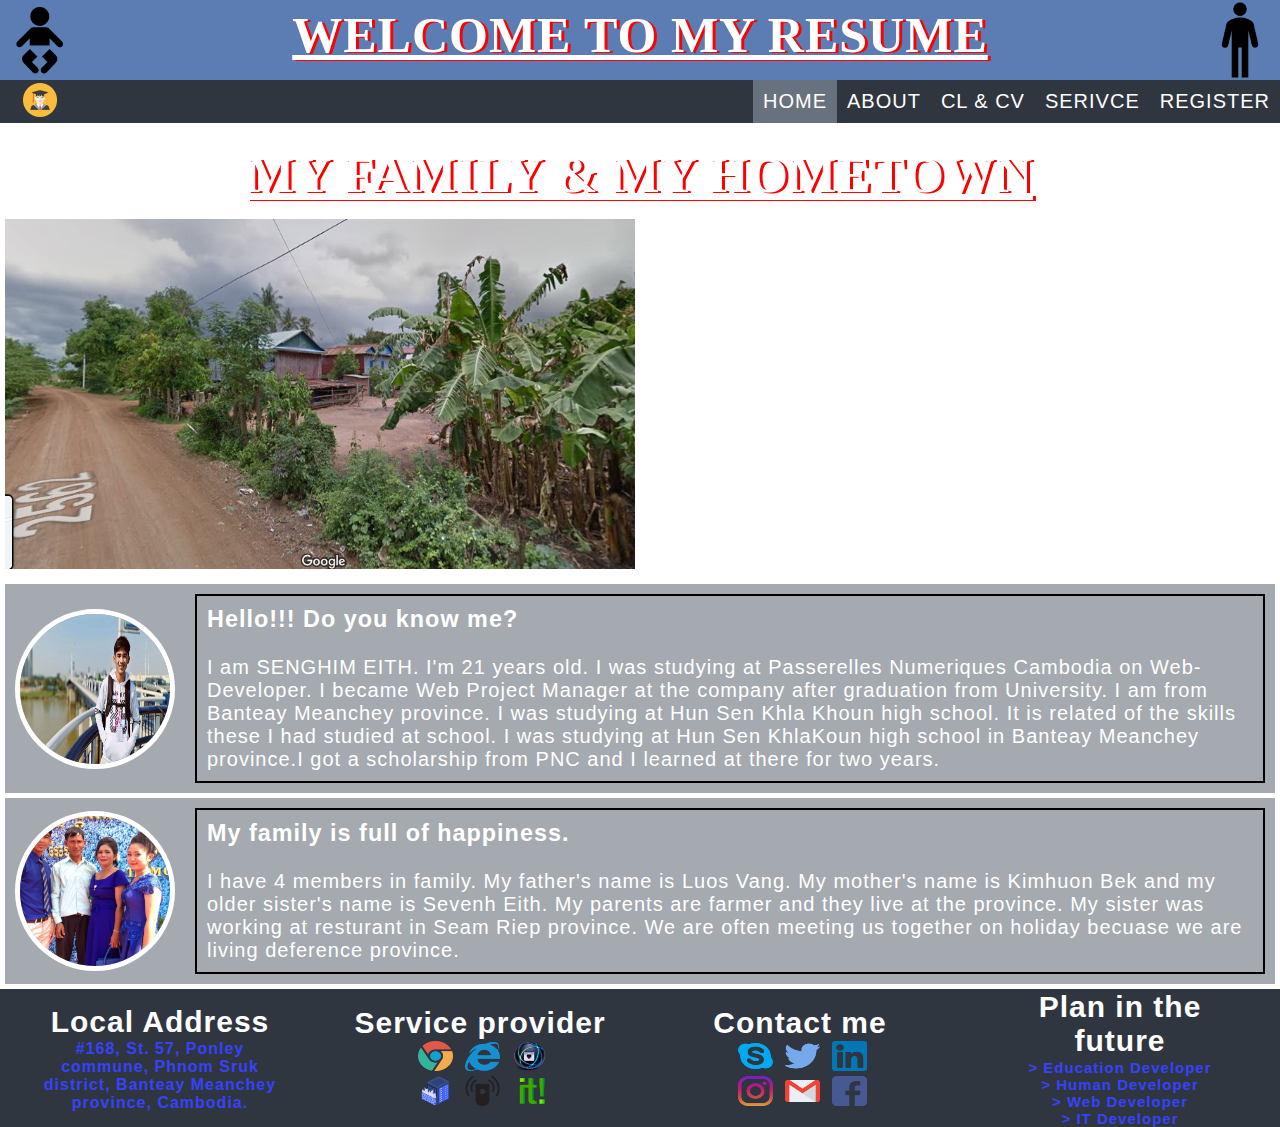
<file: index.html>
<!DOCTYPE html>
<html lang="en">
<head>
    <meta charset="UTF-8">
    <meta name="viewport" content="width=device-width, initial-scale=1.0">
    <title>SENGHIM.EITH-VC1 HTML2021</title>
    <link rel="stylesheet" href="css/home.css">
    <link rel="shortcut icon" href="img/iconfinder_Student-3_379383" type="image/x-icon">
</head>
<body>
    <div class="head1">
        <img src="images/baby_41948.png" alt="first"  class="myhome">
        <h1>welcome to my resume </h1>
        <img src="images/Picture6.png" alt="last" class="myhome">
    </div>
    <ul>
        <img src="../images/iconfinder_Student-3_379383.png" alt="#" style="padding:3px; left: 0px; position: absolute; width: 40px; margin-left: 20px;">
        <li><a href="index.html" class="tablink">home</a></li>
        <li><a href="main/about.html">about</a></li>
        <li><a href="main/cover.html">cl & cv</a></li>
        <li><a href="main/service.html">serivce</a></li>
        <li><a href="main/register.html">register</a></li>
    </ul><br>
    <!-- home -->
    <h1>My family & MY hometown</h1>
    <div class="home1">
        <div class="sub-home1">
            <img src="images/myhouset.jpg" alt="Phnom-Penh" class="maps">
        </div>
        <div class="sub-home2">
            <iframe src="https://www.google.com/maps/embed?pb=!4v1611807214633!6m8!1m7!1sJ70gYGHima-z_ojwdRQBCQ!2m2!1d13.75262895929784!2d103.1860719454105!3f143.81916163921716!4f-6.73967924414174!5f0.7820865974627469" class="maps" frameborder="0" style="border:0;" allowfullscreen="" aria-hidden="false" tabindex="0"></iframe>
        </div>
    </div>
    <div class="home2">
        <img src="../images/IMG_7898.JPG" alt="#" class="imagehome">
        <div class="imagehome2">
            <h3>Hello!!! Do you know me?</h3><br>
            <p>I am SENGHIM EITH. I'm 21 years old. I was studying at Passerelles Numeriques Cambodia on Web-Developer. I became Web Project Manager at the company after graduation from University. I am from Banteay Meanchey province. I was studying at Hun Sen Khla Khoun high school. It is related of the skills these I had
                studied at school. I was studying at Hun Sen KhlaKoun high school in Banteay Meanchey province.I got a scholarship from PNC and I learned at there for two years.</p>  
        </div>
    </div>
    <div class="home3">
        <img src="../images/family_n.jpg" alt="#" class="imagehome">
        <div class="imagehome2">
            <h3>My family is full of happiness.</h3><br>
            <p>I have 4 members in family. My father's name is Luos Vang. My mother's name is Kimhuon Bek and my older sister's name is Sevenh Eith. My parents are farmer and they live at the province. My sister was working at resturant in Seam Riep province. We are often meeting us together on holiday becuase we are living deference province. </p>

        </div>
    </div>



    <!-- end -->
    <footer>
        <div class="footer1">
            <h2>Local Address</h2>
            <p class="lastfooter">#168, St. 57, Ponley commune, Phnom Sruk district, Banteay Meanchey province, Cambodia.</p>
        </div>
        <div class="footer4">
            <h2>Service provider</h2>
            <a href="https://www.ptc-computer.com.kh/" target="blink"><img src="../images/iconfinder_google_chrome_291715.png" alt="href" style="width: 35px; height: 30px; margin-left:5px;"></a>
            <a href="https://www.ptc-computer.com.kh/" target="blink"><img src="../images/iconfinder_internet-explorer_317737.png" alt="href" style="width: 35px; height: 30px; margin-left:5px"></a>
            <a href="https://www.ptc-computer.com.kh/" target="blink"><img src="../images/iconfinder_Web_171330.png" alt="href" style="width: 35px; height: 30px; margin-left:5px;"></a><br>
            <a href="https://www.ptc-computer.com.kh/" target="blink"><img src="../images/iconfinder_firewall-server_4417121.png" alt="href" style="width: 35px; height: 30px; margin-left:5px;"></a>
            <a href="https://www.ptc-computer.com.kh/" target="blink"><img src="../images/iconfinder_Wireless_2_753103.png" alt="href" style="width: 35px; height: 30px; margin-left:5px;"></a>
            <a href="https://www.ptc-computer.com.kh/" target="blink"><img src="../images/iconfinder__it_1249978.png" alt="href" style="width: 35px; height: 30px; margin-left:5px;"></a>
        </div>
        <div class="footer3">
            <h2>Contact me</h2>
            <a href="https://web.skype.com/" target="blink"><img src="../images/skype.png" alt="href" style="width: 35px; height: 30px; margin-left:5px;"></a>
            <a href="https://www.linkedin.com/feed/" target="blink"><img src="../images/twitter.png" alt="href" style="width: 35px; height: 30px; margin-left:5px"></a>
            <a href="https://www.linkedin.com/feed/" target="blink"><img src="../images/linkedin.png" alt="href" style="width: 35px; height: 30px; margin-left:5px;"></a><br>
            <a href="https://www.instagram.com/?hl=en" target="blink"><img src="../images/instagram.png" alt="href" style="width: 35px; height: 30px; margin-left:5px;"></a>
            <a href="https://mail.google.com/mail/u/0/#inbox" target="blink"><img src="../images/gmail.png" alt="href" style="width: 35px; height: 30px; margin-left:5px;"></a>
            <a href="https://www.facebook.com/" target="blink"><img src="../images/facebook.png" alt="href" style="width: 35px; height: 30px; margin-left:5px;"></a>
        </div>
        <div class="footer2">
            <h2>Plan in the future</h2>
            <p class="last1footer"> > Education Developer</p>
            <p class="last1footer">> Human Developer</p>
            <p class="last1footer">> Web Developer</p>
            <p class="last1footer">> IT Developer</p>
        </div>
    </footer>

</body>
</html>
</file>
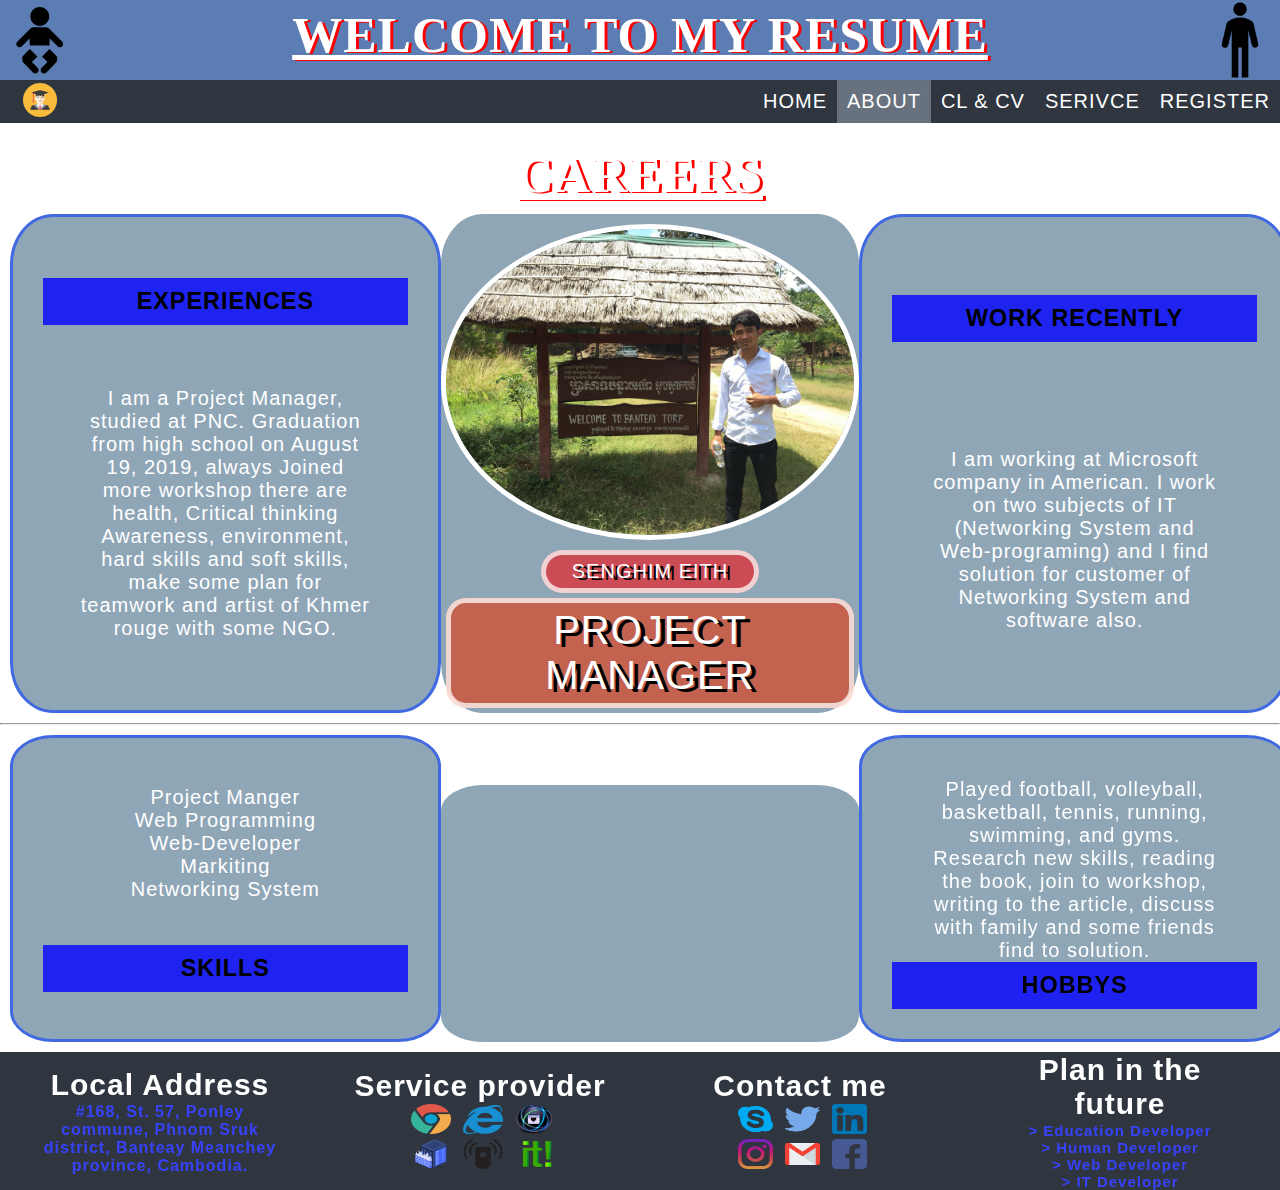
<file: main/about.html>
<!DOCTYPE html>
<html lang="en">
<head>
    <meta charset="UTF-8">
    <meta name="viewport" content="width=device-width, initial-scale=1.0">
    <title>SENGHIM.EITH-VC1 HTML2021</title>
    <link rel="stylesheet" href="../css/home.css">
    <link rel="shortcut icon" href="img/iconfinder_Student-3_379383" type="image/x-icon">
</head>
<body>
    <div class="head1">
        <img src="../images/baby_41948.png" alt="first" style="height: 80px; width: 80px;">
        <h1>welcome to my resume </h1>
        <img src="../images/Picture6.png" alt="last" style="height: 80px; width: 80px;">
    </div>
    <ul>
        <img src="../images/iconfinder_Student-3_379383.png" alt="#" style="padding:3px; left: 0px; position: absolute; width: 40px; margin-left: 20px;">
        <li><a href="../index.html">home</a></li>
        <li><a href="about.html" class="tablink">about</a></li>
        <li><a href="cover.html">cl & cv</a></li>
        <li><a href="service.html">serivce</a></li>
        <li><a href="register.html">register</a></li>
    </ul><br>
    <!-- about -->
    <h1>careers</h1>
    <div class="about">
        <div class="about1">
            <h3 class="box1">EXPERIENCES</h3>
            <p class="box2">I am a Project Manager, studied at PNC. Graduation from high school on August 19, 2019, always Joined more workshop there are health, Critical thinking Awareness,
                environment, hard skills and soft skills, make some plan for teamwork and artist of Khmer rouge with some NGO.</p>
        </div>
        <div class="about3">
            <img src="../images/IMG_5780.jpeg" alt="#" style="width: 100%;height: auto; margin-top: 10px; border-radius: 50%; margin-bottom: 5px; border: 5px solid white;">
            <p style="background-color: #ea2027ab; font-size: 20px; margin-right: 100px; margin-left: 100px; padding: 5px; border-radius: 50px; text-transform: uppercase; color: white; border: 5px solid #ffffffbe; text-shadow: 4px 2px black;">SENGHIM EITH</p>
            <p style="font-size: 40px; background-color: #eb300694; margin: 3px; border-radius: 20px; text-transform: uppercase; color: white; padding: 5px; margin: 5px; border: 5px solid #ffffffbc; text-shadow: 5px 3px black;">Project Manager</p>
        </div>
        <div class="about2" >
            <h3 class="box1">WORK RECENTLY</h3>
            <p class="box3">I am working at Microsoft company in American. I work on two subjects of IT (Networking System and Web-programing) and I find solution for customer of Networking System and software also.</p>
        </div>
    </div><hr>
    <div class="about">
        <div class="about4">
            <p class="box2">Project Manger <br> Web Programming <br>Web-Developer <br>Markiting <br>Networking System </p>
            <h3 class="box1">SKILLS</h3>
        </div>
        <div class="about6" style="margin-top: 50px;">
            <iframe  width="100%" height="100%" src="https://www.youtube.com/embed/-RPgy1u8pKQ" frameborder="0" allow="accelerometer; autoplay; clipboard-write; encrypted-media; gyroscope; picture-in-picture" allowfullscreen></iframe>
        </div>
        <div class="about5">
            <p class="box3"> Played football, volleyball, basketball, tennis, running, swimming, and gyms. Research new skills, reading the book, join to workshop, writing to the article,
                discuss with family and some friends find to solution.</p>
            <h3 class="box1">HOBBYS</h3>
        </div>
    </div>


    <!-- end -->
    <footer>
        <div class="footer1">
            <h2>Local Address</h2>
            <p class="lastfooter">#168, St. 57, Ponley commune, Phnom Sruk district, Banteay Meanchey province, Cambodia.</p>
        </div>
        <div class="footer4">
            <h2>Service provider</h2>
            <a href="https://www.ptc-computer.com.kh/" target="blink"><img src="../images/iconfinder_google_chrome_291715.png" alt="href" style="width: 40px; height: 30px; margin-left:5px;"></a>
            <a href="https://www.ptc-computer.com.kh/" target="blink"><img src="../images/iconfinder_internet-explorer_317737.png" alt="href" style="width: 40px; height: 30px; margin-left:5px"></a>
            <a href="https://www.ptc-computer.com.kh/" target="blink"><img src="../images/iconfinder_Web_171330.png" alt="href" style="width: 40px; height: 30px; margin-left:5px;"></a><br>
            <a href="https://www.ptc-computer.com.kh/" target="blink"><img src="../images/iconfinder_firewall-server_4417121.png" alt="href" style="width: 40px; height: 30px; margin-left:5px;"></a>
            <a href="https://www.ptc-computer.com.kh/" target="blink"><img src="../images/iconfinder_Wireless_2_753103.png" alt="href" style="width: 40px; height: 30px; margin-left:5px;"></a>
            <a href="https://www.ptc-computer.com.kh/" target="blink"><img src="../images/iconfinder__it_1249978.png" alt="href" style="width: 40px; height: 30px; margin-left:5px;"></a>
        </div>
        <div class="footer3">
            <h2>Contact me</h2>
            <a href="https://web.skype.com/" target="blink"><img src="../images/skype.png" alt="href" style="width: 35px; height: 30px; margin-left:5px;"></a>
            <a href="https://www.linkedin.com/feed/" target="blink"><img src="../images/twitter.png" alt="href" style="width: 35px; height: 30px; margin-left:5px"></a>
            <a href="https://www.linkedin.com/feed/" target="blink"><img src="../images/linkedin.png" alt="href" style="width: 35px; height: 30px; margin-left:5px;"></a><br>
            <a href="https://www.instagram.com/?hl=en" target="blink"><img src="../images/instagram.png" alt="href" style="width: 35px; height: 30px; margin-left:5px;"></a>
            <a href="https://mail.google.com/mail/u/0/#inbox" target="blink"><img src="../images/gmail.png" alt="href" style="width: 35px; height: 30px; margin-left:5px;"></a>
            <a href="https://www.facebook.com/" target="blink"><img src="../images/facebook.png" alt="href" style="width: 35px; height: 30px; margin-left:5px;"></a>
        </div>
        <div class="footer2">
            <h2>Plan in the future</h2>
            <p class="last1footer">> Education Developer</p>
            <p class="last1footer">> Human Developer</p>
            <p class="last1footer">> Web Developer</p>
            <p class="last1footer">> IT Developer</p>
        </div>
    </footer>

</body>
</html>
</file>
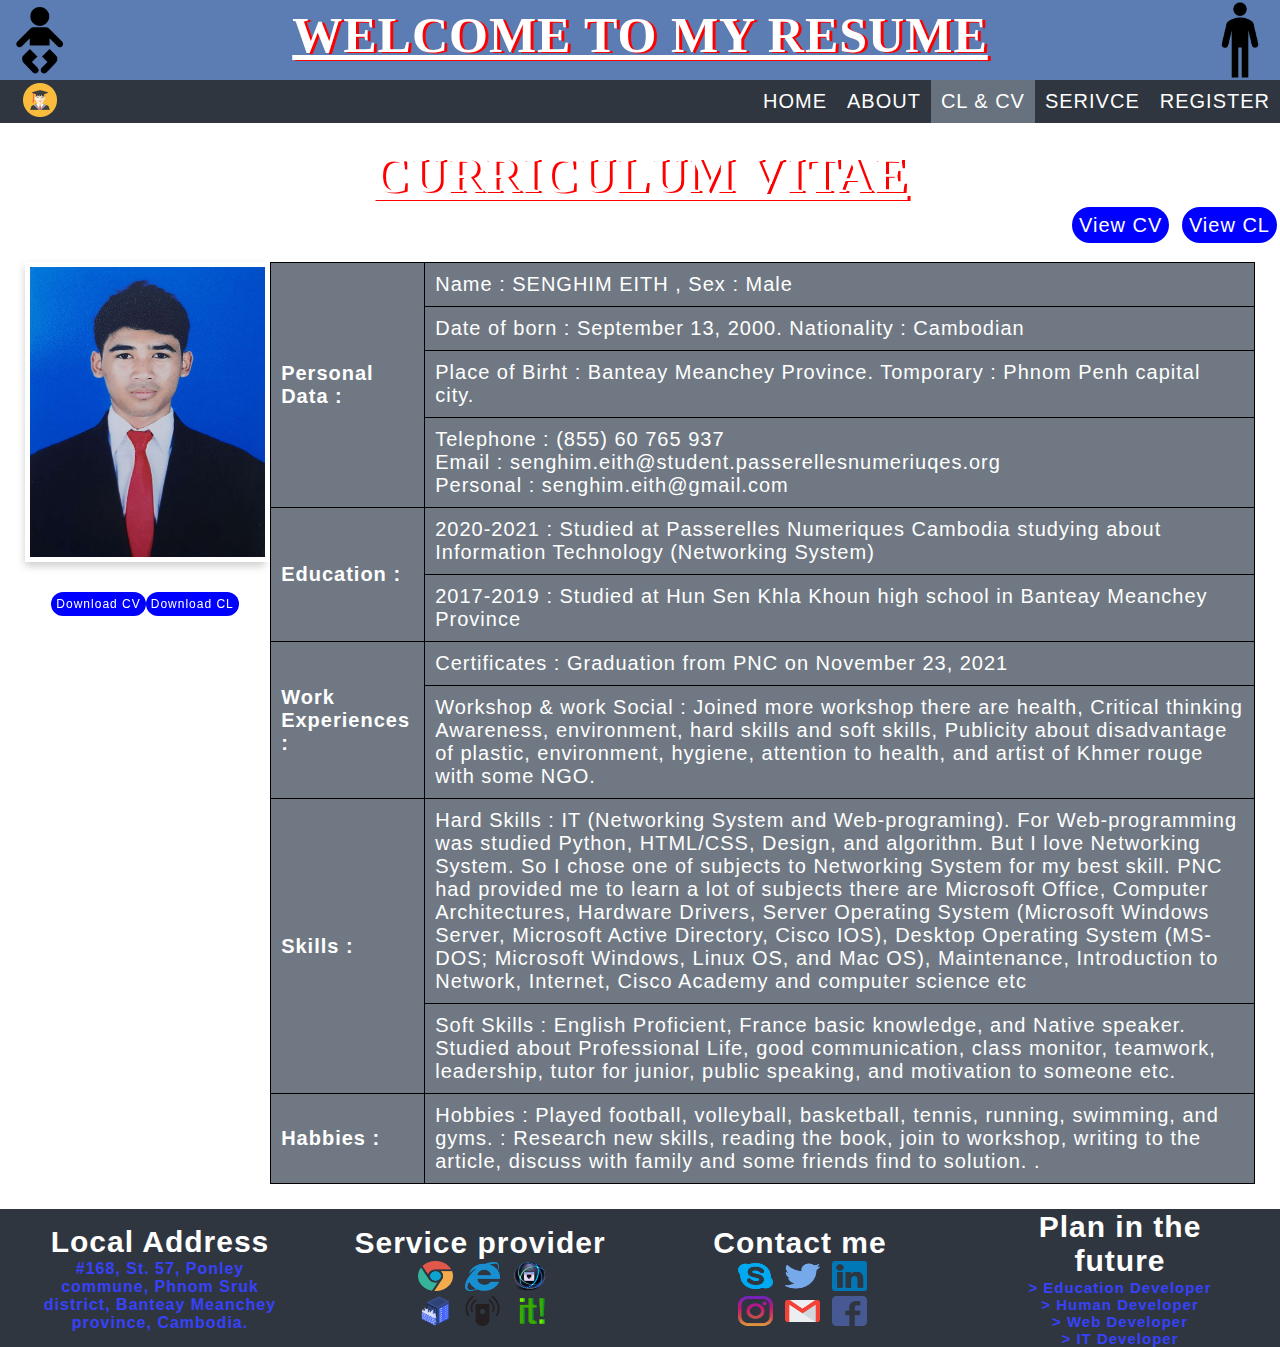
<file: main/cover.html>
<!DOCTYPE html>
<html lang="en">
<head>
    <meta charset="UTF-8">
    <meta name="viewport" content="width=device-width, initial-scale=1.0">
    <title>SENGHIM.EITH-VC1 HTML2021</title>
    <link rel="stylesheet" href="../css/home.css">
    <link rel="shortcut icon" href="img/iconfinder_Student-3_379383" type="image/x-icon">
</head>
<body>
    <div class="head1">
        <img src="../images/baby_41948.png" alt="first" style="height: 80px; width: 80px;">
        <h1>welcome to my resume </h1>
        <img src="../images/Picture6.png" alt="last" style="height: 80px; width: 80px;">
    </div>
    <div>
        
    </div>
    <ul>
        <img src="../images/iconfinder_Student-3_379383.png" alt="#" style="padding:3px; left: 0px; position: absolute; width: 40px; margin-left: 20px;">
        <li><a href="../index.html">home</a></li>
        <li><a href="about.html">about</a></li>
        <li><a href="cover.html" class="tablink">cl & cv</a></li>
        <li><a href="service.html">serivce</a></li>
        <li><a href="register.html">register</a></li>
    </ul><br>
    <!-- cl and cv -->
    <h1>CURRICULUM VITAe</h1>
    <div class="mainview">
        <a href="../cvcl/senghim.eith-cv.pdf" class="view" target="blank" >View CV</a>
        <a href="../cvcl/senghim.eith-CoverLetter.pdf" class="view" target="blank">View CL</a>
    </div>
   <div class="tablecl">
        <div class="flip-card">
        <div class="flip-card-inner">
            <div class="flip-card-front9" >
            <img src="../images/cl.JPEG" alt="Avatar" class="clcv">
            </div>
            <div class="flip-card-back9">
            <img src="../images/IMG_7191.JPG" alt="Avatar" class="clcv">
            <div class="back">
            <h1 style="margin-top: 100px; font-size: 30px;">SENGHIM EITH</h1> 
            <p style="margin-top: 10px;">Soft skill & Hard skill</p> 
            <p style="margin-top: 10px;">Project Manager</p>
            </div>
            </div>
        </div>
        <div class="mainpdf">
            <a href="../cvcl/senghim.eith-cv.pdf" download="" class="pdf">Download CV</a>
            <a href="../cvcl/senghim.eith-CoverLetter.pdf" download=""class="pdf">Download CL</a>
        </div>
        </div>
        
        <table class="table33">
            <tr>
            <th rowspan="4">Personal Data :</th>
            <td>Name : SENGHIM EITH , Sex : Male</td>
            </tr>
            <tr>
            <td>Date of born : September 13, 2000. Nationality : Cambodian</td>
            </tr>
            <tr>
            <td>Place of Birht : Banteay Meanchey Province. Tomporary : Phnom Penh capital city.</td>
            </tr>
            <tr>
                <td>Telephone : (855) 60 765 937 <br>Email : senghim.eith@student.passerellesnumeriuqes.org <br>Personal : senghim.eith@gmail.com</td>
                </tr>
            <tr>
                <tr>
                <th rowspan="2">Education :</th>
                <td>2020-2021 : Studied at Passerelles Numeriques Cambodia studying about Information
                    Technology (Networking System)
                    </td>
                </tr>
                <tr>
                <td>2017-2019 : Studied at Hun Sen Khla Khoun high school in Banteay Meanchey Province</td>
                </tr>
                <tr>
                    <tr>
                    <th rowspan="2">Work Experiences :</th>
                    <td>Certificates : Graduation from PNC on November 23, 2021</td>
                    </tr>
                    <tr>
                    <td>Workshop & work Social : Joined more workshop there are health, Critical thinking Awareness,
                        environment, hard skills and soft skills,  Publicity about disadvantage of plastic, environment, hygiene, attention to health,
                        and artist of Khmer rouge with some NGO.
                        </td>
                    </tr>
                    <tr>
                        <tr>
                        <th rowspan="2">Skills :</th>
                        <td>Hard Skills :  IT (Networking System and Web-programing). For
                            Web-programming was studied Python, HTML/CSS, Design, and
                            algorithm. But I love Networking System. So I chose one of subjects to
                            Networking System for my best skill. PNC had provided me to learn a lot of
                            subjects there are Microsoft Office, Computer Architectures, Hardware
                            Drivers, Server Operating System (Microsoft Windows Server, Microsoft
                            Active Directory, Cisco IOS), Desktop Operating System (MS-DOS;
                            Microsoft Windows, Linux OS, and Mac OS), Maintenance, Introduction to
                            Network, Internet, Cisco Academy and computer science etc</td>
                        </tr>
                        <tr>
                        <td>Soft Skills :  English Proficient, France basic knowledge, and Native speaker. Studied about Professional Life, good communication, class monitor, teamwork,
                            leadership, tutor for junior, public speaking, and motivation to someone
                            etc.
                            </td>
                        </tr>
                        <tr>
                            <tr>
                            <th rowspan="2">Habbies :</th>
                            <td>Hobbies : Played football, volleyball, basketball, tennis, running, swimming, and gyms. : Research new skills, reading the book, join to workshop, writing to the article,
                                discuss with family and some friends find to solution.
                                .</td>
                            </tr>
        </table>
        
    </div> 
    


    <!-- end cl -->
    <footer>
        <div class="footer1">
            <h2>Local Address</h2>
            <p class="lastfooter">#168, St. 57, Ponley commune, Phnom Sruk district, Banteay Meanchey province, Cambodia.</p>
        </div>
        <div class="footer4">
            <h2>Service provider</h2>
            <a href="https://www.ptc-computer.com.kh/" target="blink"><img src="../images/iconfinder_google_chrome_291715.png" alt="href" style="width: 35px; height: 30px; margin-left:5px;"></a>
            <a href="https://www.ptc-computer.com.kh/" target="blink"><img src="../images/iconfinder_internet-explorer_317737.png" alt="href" style="width: 35px; height: 30px; margin-left:5px"></a>
            <a href="https://www.ptc-computer.com.kh/" target="blink"><img src="../images/iconfinder_Web_171330.png" alt="href" style="width: 35px; height: 30px; margin-left:5px;"></a><br>
            <a href="https://www.ptc-computer.com.kh/" target="blink"><img src="../images/iconfinder_firewall-server_4417121.png" alt="href" style="width: 35px; height: 30px; margin-left:5px;"></a>
            <a href="https://www.ptc-computer.com.kh/" target="blink"><img src="../images/iconfinder_Wireless_2_753103.png" alt="href" style="width: 35px; height: 30px; margin-left:5px;"></a>
            <a href="https://www.ptc-computer.com.kh/" target="blink"><img src="../images/iconfinder__it_1249978.png" alt="href" style="width: 35px; height: 30px; margin-left:5px;"></a>
        </div>
        <div class="footer3">
            <h2>Contact me</h2>
            <a href="https://web.skype.com/" target="blink"><img src="../images/skype.png" alt="href" style="width: 35px; height: 30px; margin-left:5px;"></a>
            <a href="https://www.linkedin.com/feed/" target="blink"><img src="../images/twitter.png" alt="href" style="width: 35px; height: 30px; margin-left:5px"></a>
            <a href="https://www.linkedin.com/feed/" target="blink"><img src="../images/linkedin.png" alt="href" style="width: 35px; height: 30px; margin-left:5px;"></a><br>
            <a href="https://www.instagram.com/?hl=en" target="blink"><img src="../images/instagram.png" alt="href" style="width: 35px; height: 30px; margin-left:5px;"></a>
            <a href="https://mail.google.com/mail/u/0/#inbox" target="blink"><img src="../images/gmail.png" alt="href" style="width: 35px; height: 30px; margin-left:5px;"></a>
            <a href="https://www.facebook.com/" target="blink"><img src="../images/facebook.png" alt="href" style="width: 35px; height: 30px; margin-left:5px;"></a>
        </div>
        <div class="footer2">
            <h2>Plan in the future</h2>
            <p class="last1footer">> Education Developer</p>
            <p class="last1footer">> Human Developer</p>
            <p class="last1footer">> Web Developer</p>
            <p class="last1footer">> IT Developer</p>
        </div>
    </footer>

</body>
</html>
</file>
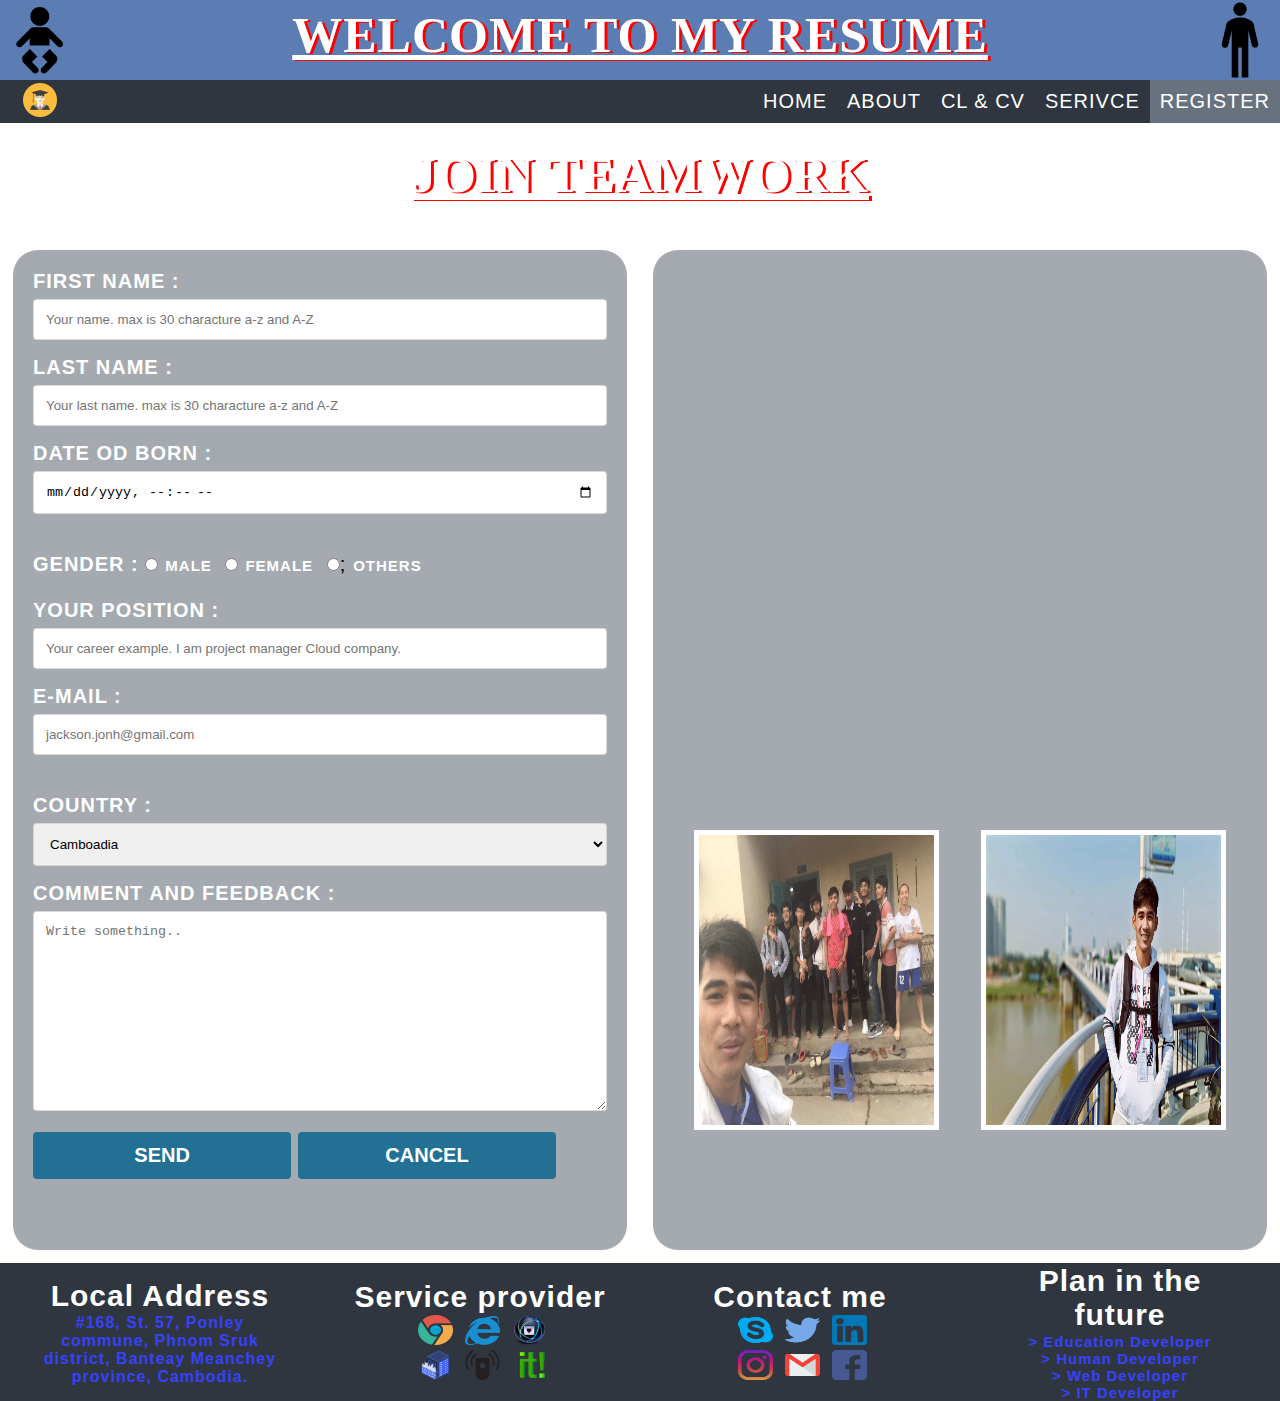
<file: main/register.html>
<!DOCTYPE html>
<html lang="en">
<head>
    <meta charset="UTF-8">
    <meta name="viewport" content="width=device-width, initial-scale=1.0">
    <title>SENGHIM.EITH-VC1 HTML2021</title>
    <link rel="stylesheet" href="../css/home.css">
    <link rel="shortcut icon" href="img/iconfinder_Student-3_379383" type="image/x-icon">
</head>
<body>
    <div class="head1">
        <img src="../images/baby_41948.png" alt="first" style="height: 80px; width: 80px;">
        <h1>welcome to my resume </h1>
        <img src="../images/Picture6.png" alt="last" style="height: 80px; width: 80px;">
    </div>
    <div>
        
    </div>
    <ul>
        <img src="../images/iconfinder_Student-3_379383.png" alt="#" style="padding:3px; left: 0px; position: absolute; width: 40px; margin-left: 20px;">
        <li><a href="../index.html">home</a></li>
        <li><a href="about.html">about</a></li>
        <li><a href="cover.html">cl & cv</a></li>
        <li><a href="service.html">serivce</a></li>
        <li><a href="register.html" class="tablink">register</a></li>
    </ul><br>
<!-- register -->
<h1 style="text-align: center; ">Join Teamwork</h1>
<p class="re-sub">If you want to learn to learn somethings new from Technology recently in the world. Welcome </p>
<div class="main-container">  
    <div class="container">
        <form action="/action_page.php">
        <label for="fname">First Name : </label>
        <input type="text" id="fname" name="firstname" placeholder="Your name. max is 30 characture a-z and A-Z"><br>
        <label for="lname">Last Name : </label>
        <input type="text" id="lname" name="lastname" placeholder="Your last name. max is 30 characture a-z and A-Z"><br>
        <label for="date"> Date od born : </label>
        <input type="datetime-local"><br><br>
        <label for="gender">Gender : </label>
        <input type="radio"><label for="m" style="font-size: 15px; margin: 7px;">Male</label>
        <input type="radio"><label for="f" style="font-size: 15px; margin: 7px;">Female</label>
        <input type="radio">;<label for="o" style="font-size: 15px; margin: 7px;">Others</label> <br><br>
        <label for="position">Your position : </label>
        <input type="text" placeholder="Your career example. I am project manager Cloud company.">
        <label for="mail">E-mail : </label>
        <input type="email" placeholder="jackson.jonh@gmail.com"><br><br>
        <label for="country">Country : </label>
        <select id="country" name="country">
            <option value="usa">Camboadia</option>
            <option value="australia">Australia</option>
            <option value="canada">Canada</option>
            <option value="usa">USA</option>
            <option value="usa">Thailand</option>
            <option value="australia">Singapore</option>
            <option value="canada">Lao</option>
            <option value="usa">Vietnam</option>
            <option value="usa">China</option>
            <option value="australia">Myanmar</option>
            <option value="canada">Tai Wan</option>
            <option value="usa">Korea</option>
            <option value="usa">Janpan</option>
            <option value="australia">France</option>
            <option value="canada">India</option>
            <option value="usa">Philipine</option>
            <option value="usa">brune</option>
            <option value="australia">Italy</option>
            <option value="canada">Russia</option>
            <option value="usa">Germany</option>
        </select>
    
        <label for="subject">Comment and Feedback :</label>
        <textarea id="subject" name="subject" placeholder="Write something.." style="height:200px"></textarea>
    
        <input type="submit" value="Send">
        <input type="reset" value="Cancel">
        </form>
    </div>
    <div class="container2">
        <div class="sub-re1">
            <iframe width="100%" height="100%" src="https://www.youtube.com/embed/73_tl5F7YLQ" frameborder="0" allow="accelerometer; autoplay; clipboard-write; encrypted-media; gyroscope; picture-in-picture" allowfullscreen></iframe>
        </div>
        <div class="container3" style="display: flex; padding-top: 80px;">
            <div class="flip-card1">
                <div class="flip-card-inner1">
                    <div class="flip-card-front1">
                    <img src="../images/teamwort.JPG" alt="Avatar" style="width:245px;height:300px;border: 5px solid white;">
                    </div>
                    <div class="flip-card-back1">
                    <img src="../images/teamsport.jpg" alt="Avatar" style="width:245px;height:300px;border: 5px solid white;">                    
                    </div>
                </div>
            </div>
            <div class="flip-card1">
                <div class="flip-card-inner1">
                    <div class="flip-card-front1">
                    <img src="../images/IMG_7898.JPG" alt="Avatar" style="width:245px;height:300px;border: 5px solid white;">
                    </div>
                    <div class="flip-card-back1">
                    <img src="../images/IMG_7816.JPG" alt="Avatar" style="width:245px;height:300px;border: 5px solid white;">                    
                    </div>
                </div>
            </div>
        </div>
    </div>
</div> 
<!-- end register -->
    <footer>
        <div class="footer1">
            <h2>Local Address</h2>
            <p class="lastfooter">#168, St. 57, Ponley commune, Phnom Sruk district, Banteay Meanchey province, Cambodia.</p>
        </div>
        <div class="footer4">
            <h2>Service provider</h2>
            <a href="https://www.ptc-computer.com.kh/" target="blink"><img src="../images/iconfinder_google_chrome_291715.png" alt="href" style="width: 35px; height: 30px; margin-left:5px;"></a>
            <a href="https://www.ptc-computer.com.kh/" target="blink"><img src="../images/iconfinder_internet-explorer_317737.png" alt="href" style="width: 35px; height: 30px; margin-left:5px"></a>
            <a href="https://www.ptc-computer.com.kh/" target="blink"><img src="../images/iconfinder_Web_171330.png" alt="href" style="width: 35px; height: 30px; margin-left:5px;"></a><br>
            <a href="https://www.ptc-computer.com.kh/" target="blink"><img src="../images/iconfinder_firewall-server_4417121.png" alt="href" style="width: 35px; height: 30px; margin-left:5px;"></a>
            <a href="https://www.ptc-computer.com.kh/" target="blink"><img src="../images/iconfinder_Wireless_2_753103.png" alt="href" style="width: 35px; height: 30px; margin-left:5px;"></a>
            <a href="https://www.ptc-computer.com.kh/" target="blink"><img src="../images/iconfinder__it_1249978.png" alt="href" style="width: 35px; height: 30px; margin-left:5px;"></a>
        </div>
        <div class="footer3">
            <h2>Contact me</h2>
            <a href="https://web.skype.com/" target="blink"><img src="../images/skype.png" alt="href" style="width: 35px; height: 30px; margin-left:5px;"></a>
            <a href="https://www.linkedin.com/feed/" target="blink"><img src="../images/twitter.png" alt="href" style="width: 35px; height: 30px; margin-left:5px"></a>
            <a href="https://www.linkedin.com/feed/" target="blink"><img src="../images/linkedin.png" alt="href" style="width: 35px; height: 30px; margin-left:5px;"></a><br>
            <a href="https://www.instagram.com/?hl=en" target="blink"><img src="../images/instagram.png" alt="href" style="width: 35px; height: 30px; margin-left:5px;"></a>
            <a href="https://mail.google.com/mail/u/0/#inbox" target="blink"><img src="../images/gmail.png" alt="href" style="width: 35px; height: 30px; margin-left:5px;"></a>
            <a href="https://www.facebook.com/" target="blink"><img src="../images/facebook.png" alt="href" style="width: 35px; height: 30px; margin-left:5px;"></a>
        </div>
        <div class="footer2">
            <h2>Plan in the future</h2>
            <p class="last1footer">> Education Developer</p>
            <p class="last1footer">> Human Developer</p>
            <p class="last1footer">> Web Developer</p>
            <p class="last1footer">> IT Developer</p>
        </div>
    </footer>

</body>
</html>
</file>
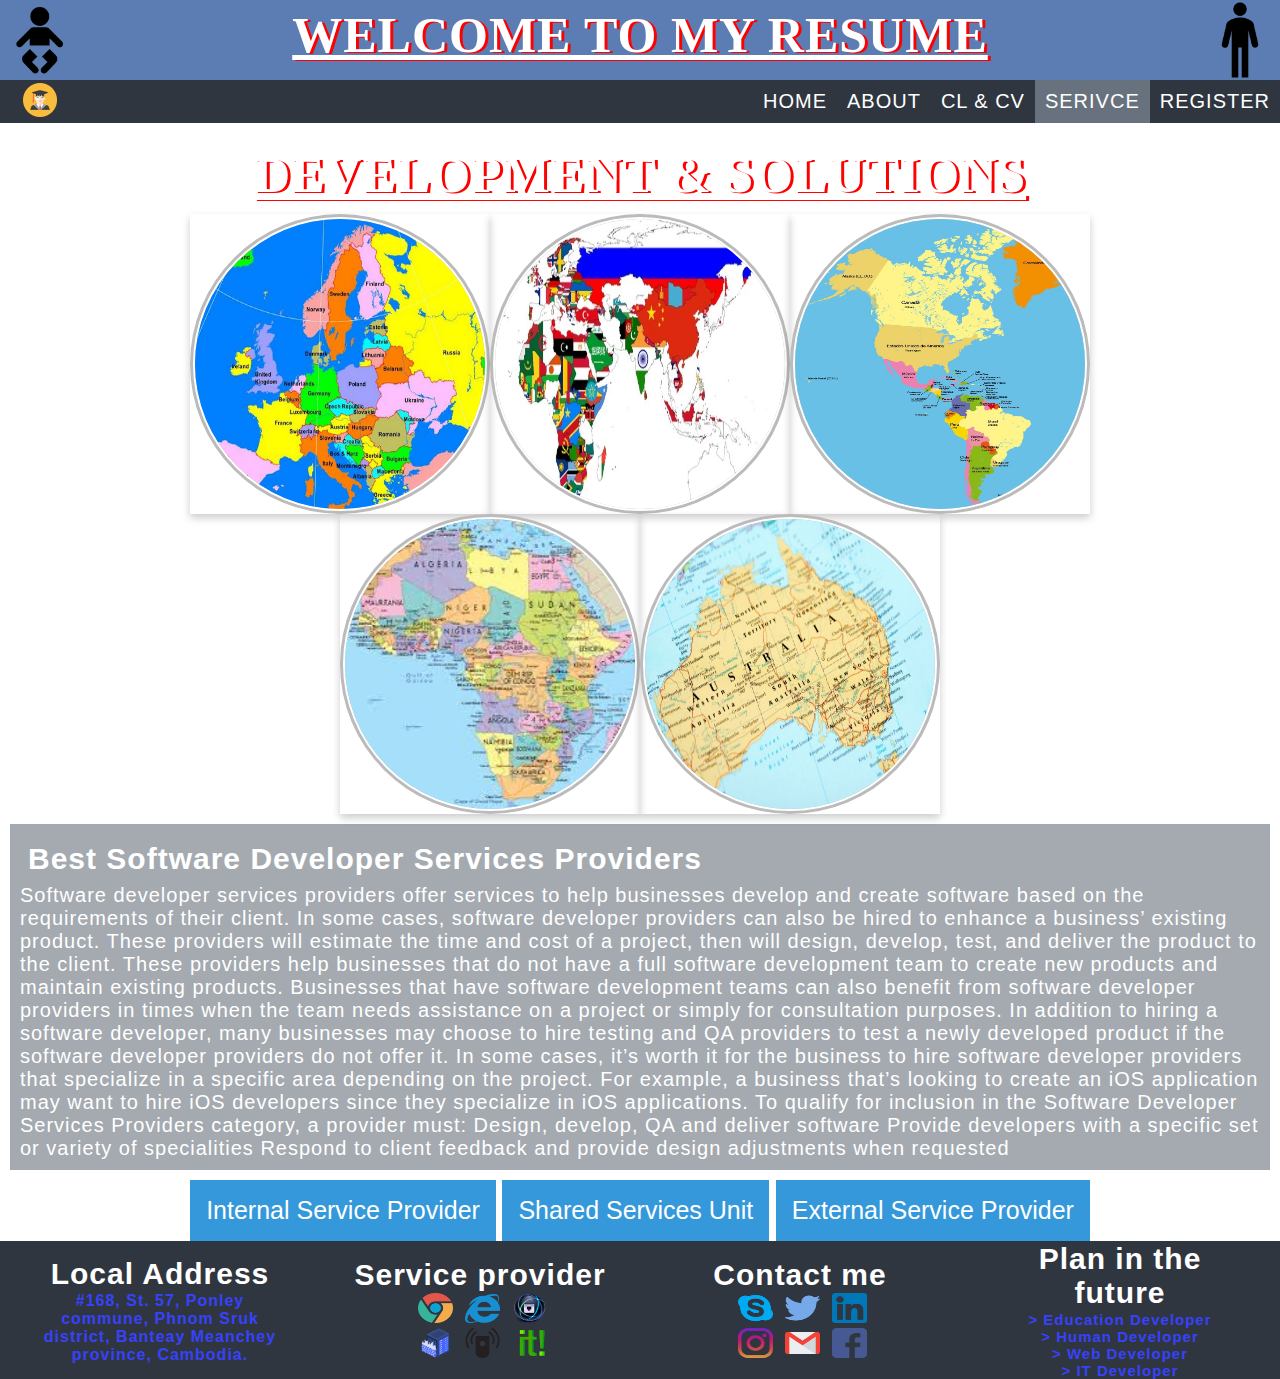
<file: main/service.html>
<!DOCTYPE html>
<html lang="en">
<head>
    <meta charset="UTF-8">
    <meta name="viewport" content="width=device-width, initial-scale=1.0">
    <title>SENGHIM.EITH-VC1 HTML2021</title>
    <link rel="stylesheet" href="../css/home.css">
    <link rel="shortcut icon" href="img/iconfinder_Student-3_379383" type="image/x-icon">
</head>
<body>
    <div class="head1">
        <img src="../images/baby_41948.png" alt="first" style="height: 80px; width: 80px;">
        <h1>welcome to my resume </h1>
        <img src="../images/Picture6.png" alt="last" style="height: 80px; width: 80px;">
    </div>
    <div>
        
    </div>
    <ul>
        <img src="../images/iconfinder_Student-3_379383.png" alt="#" style="padding:3px; left: 0px; position: absolute; width: 40px; margin-left: 20px;"">
        <li><a href="../index.html">home</a></li>
        <li><a href="about.html">about</a></li>
        <li><a href="cover.html">cl & cv</a></li>
        <li><a href="service.html" class="tablink">serivce</a></li>
        <li><a href="register.html">register</a></li>
    </ul><br>
<!-- service -->
    <h1>Development & Solutions</h1>
    <div class="main-world">
        <div class="sub-world1">
            <div class="flip-card">
                <div class="flip-card-inner">
                    <div class="flip-card-front">
                    <img src="../images/eruopean.jpg" alt="Avatar" style="width: 100%; height: 100%; border: 2px solid white; border-radius: 50%;">
                    </div>
                    <div class="flip-card-back" style="padding-top: 100px;">
                        <a href="https://www.ripe.net/" class="www">RIPE NCC</a>
                    <p class="ip">Click here to European IP provider.</p>
                    </div>
                </div>
            </div>
            <div class="flip-card">
                <div class="flip-card-inner">
                    <div class="flip-card-front">
                    <img src="../images/asia-pacific.jpg" alt="Avatar" style="width: 100%; height: 100%; border: 2px solid white; border-radius: 50%;">
                    </div>
                    <div class="flip-card-back" style="padding-top: 100px;">
                        <a href="https://www.apnic.net/" class="www">APNIC</a>                       
                    <p class="ip">Click here to Asia IP provider.</p>
                    </div>
                </div>
            </div><div class="flip-card">
                <div class="flip-card-inner">
                    <div class="flip-card-front">
                    <img src="../images/american.jpeg" alt="Avatar" style="width: 100%; height: 100%; border: 2px solid white; border-radius: 50%;">
                    </div>
                    <div class="flip-card-back" style="padding-top: 100px;">
                        <a href="https://www.arin.net/" class="www">ARIN</a>                      
                        <p class="ip">Click here to American IP provider.</p>
                    </div>
                </div>
            </div>
        </div>
        <div class="sub-world2">
            <div class="flip-card">
                <div class="flip-card-inner">
                    <div class="flip-card-front">
                    <img src="../images/africa.jpg" alt="Avatar" style="width: 100%; height: 100%; border: 2px solid white; border-radius: 50%;">
                    </div>
                    <div class="flip-card-back" style="padding-top: 100px;">
                        <a href="https://www.apnic.net/" class="www">AfriNIC</a>                        
                        <p class="ip">Click here to Africa IP provider.</p>
                    </div>
                </div>
            </div>
            <div class="flip-card">
                <div class="flip-card-inner">
                    <div class="flip-card-front">
                    <img src="../images/australia.jpg" alt="Avatar" style="width: 100%; height: 100%; border: 2px solid white; border-radius: 50%;">
                    </div>
                    <div class="flip-card-back" style="padding-top: 100px;">
                        <a href="https://www.iana.org/numbers" class="www">LAC  NIC</a>                      
                        <p class="ip">Click here to Australia IP provider.</p>
                    
                    </div>
                </div>
            </div>
        </div>
    </div>
    <div class="sub-world3">
        <h3 style="font-size: 30px; padding: 8px; ">Best Software Developer Services Providers</h3>
        <p>Software developer services providers offer services to help businesses develop and create software based on the requirements of their client. In some cases, software developer providers can also be hired to enhance a business’ existing product. These providers will estimate the time and cost of a project, then will design, develop, test, and deliver the product to the client.

            These providers help businesses that do not have a full software development team to create new products and maintain existing products. Businesses that have software development teams can also benefit from software developer providers in times when the team needs assistance on a project or simply for consultation purposes.
            
            In addition to hiring a software developer, many businesses may choose to hire testing and QA providers to test a newly developed product if the software developer providers do not offer it. In some cases, it’s worth it for the business to hire software developer providers that specialize in a specific area depending on the project. For example, a business that’s looking to create an iOS application may want to hire iOS developers since they specialize in iOS applications.
            
            To qualify for inclusion in the Software Developer Services Providers category, a provider must:
            
            Design, develop, QA and deliver software
            Provide developers with a specific set or variety of specialities
            Respond to client feedback and provide design adjustments when requested</p>
    </div>
    <div class="sub-world4">
        <div class="dropup">
            <button class="dropbtn">Internal Service Provider</button>
            <div class="dropup-content">
              <p>ISPs are service providers that are dedicated and often embedded within, an individual business unit. The business units themselves may be part of a larger enterprise or parent organization. Business functions such as finance, administration, logistics, human resources and IT provide services required by various parts of the business. They are funded by overheads and are required to operate strictly within the mandates of the business.</p>
            </div>
          </div>
          <div class="dropup">
            <button class="dropbtn">Shared Services Unit</button>
            <div class="dropup-content">
              <p>Functions such as finance, IT, human resources and logistics are not always at the core of an organization’s competitive advantage. Hence, they need not be maintained at the corporate level where they demand the attention of the chief executive’s team.</p>
            </div>
          </div>
          <div class="dropup">
            <button class="dropbtn">External Service Provider</button>
            <div class="dropup-content">
              <p>ESP is a service provider that provides IT services to external customers. The business strategies of customers sometimes require capabilities readily available from a Type lll provider. The additional risks that Type lll providers assume over Type I and Type II are justified by increased flexibility and freedom to pursue opportunities.</p>

           </div>
          </div>
    </div>
<!-- end service -->
    <footer>
        <div class="footer1">
            <h2>Local Address</h2>
            <p class="lastfooter">#168, St. 57, Ponley commune, Phnom Sruk district, Banteay Meanchey province, Cambodia.</p>
        </div>
        <div class="footer4">
            <h2>Service provider</h2>
            <a href="https://www.ptc-computer.com.kh/" target="blink"><img src="../images/iconfinder_google_chrome_291715.png" alt="href" style="width: 35px; height: 30px; margin-left:5px;"></a>
            <a href="https://www.ptc-computer.com.kh/" target="blink"><img src="../images/iconfinder_internet-explorer_317737.png" alt="href" style="width: 35px; height: 30px; margin-left:5px"></a>
            <a href="https://www.ptc-computer.com.kh/" target="blink"><img src="../images/iconfinder_Web_171330.png" alt="href" style="width: 35px; height: 30px; margin-left:5px;"></a><br>
            <a href="https://www.ptc-computer.com.kh/" target="blink"><img src="../images/iconfinder_firewall-server_4417121.png" alt="href" style="width: 35px; height: 30px; margin-left:5px;"></a>
            <a href="https://www.ptc-computer.com.kh/" target="blink"><img src="../images/iconfinder_Wireless_2_753103.png" alt="href" style="width: 35px; height: 30px; margin-left:5px;"></a>
            <a href="https://www.ptc-computer.com.kh/" target="blink"><img src="../images/iconfinder__it_1249978.png" alt="href" style="width: 35px; height: 30px; margin-left:5px;"></a>
        </div>
        <div class="footer3">
            <h2>Contact me</h2>
            <a href="https://web.skype.com/" target="blink"><img src="../images/skype.png" alt="href" style="width: 35px; height: 30px; margin-left:5px;"></a>
            <a href="https://www.linkedin.com/feed/" target="blink"><img src="../images/twitter.png" alt="href" style="width: 35px; height: 30px; margin-left:5px"></a>
            <a href="https://www.linkedin.com/feed/" target="blink"><img src="../images/linkedin.png" alt="href" style="width: 35px; height: 30px; margin-left:5px;"></a><br>
            <a href="https://www.instagram.com/?hl=en" target="blink"><img src="../images/instagram.png" alt="href" style="width: 35px; height: 30px; margin-left:5px;"></a>
            <a href="https://mail.google.com/mail/u/0/#inbox" target="blink"><img src="../images/gmail.png" alt="href" style="width: 35px; height: 30px; margin-left:5px;"></a>
            <a href="https://www.facebook.com/" target="blink"><img src="../images/facebook.png" alt="href" style="width: 35px; height: 30px; margin-left:5px;"></a>
        </div>
        <div class="footer2">
            <h2>Plan in the future</h2>
            <p class="last1footer">> Education Developer</p>
            <p class="last1footer">> Human Developer</p>
            <p class="last1footer">> Web Developer</p>
            <p class="last1footer">> IT Developer</p>
        </div>
    </footer>

</body>
</html>
</file>
<file: css/home.css>
body{
    font-family: sans-serif;
    background-image: url("https://store-images.s-microsoft.com/image/apps.58868.14403833510503142.72a67ef8-3805-4e1b-9ff0-41a3646fd28a.72151330-72d0-4d1f-91c0-02cafe1e9f4b?mode=scale&q=90&h=1080&w=1920");
    letter-spacing: 1px;
    font-size: 20px;
}
*{
    margin: 0%;
}
.head1{
    display: flex;
    justify-content: space-between;
    align-items: center;
    background-color: #0d3f8fad;
    height: auto;
}
ul {
    list-style-type: none;
    overflow: hidden;
    background-color: #2f3640;
    width: auto;
    display: flex;
    justify-content: flex-end;
  }
  li a {
    display: block;
    color: white;
    padding: 10px 10px;
    text-decoration: none;
    font-size: 20px;
    text-transform: uppercase;
    cursor: pointer;
  }
  
  .tablink{
    background-color: #c8d6e560;
}
li a:hover, a:active {
      background-color: #c8d6e560;
      text-decoration: underline;
  }
  h1{
    text-transform: uppercase;
    text-align: center;
    font-weight: bold;
    color: white;
    text-shadow: 3px 1px rgb(255, 0, 0);
    margin-bottom: 10px;
    font-family: myFirstFont;
    text-decoration: underline;
    font-size: 50px;
}
h1:hover {
    font-size: 30px;
}
/* home */
.home1 {
    width: 100%;
    display: flex;
    justify-content: space-around;
}
.sub-home1,
.sub-home2{
    width: 50%;
    height: auto;
    margin: 5px;
}
.home2, 
.home3{
    background-color:#2c3a476e;
    margin: 5px;
    display: flex;
    justify-content: center;
    align-items: center;
    color: white;
}
.myhome {
  height: 80px; 
  width: 80px;
}
.imagehome {
  height: 160px; width: 160px; border-radius: 50%; margin: 10px;border: 5px solid white;
}
.imagehome2 {
  margin: 10px; border: 2px solid black; padding: 10px;
}
.maps {
  width: 100%;
  height: 350px;
}
/* end home */
/* about */
.about{
    width: 100%;
    height: auto;
    display: flex;
    justify-content: space-around;
    margin: 10px;
}
.about1, 
.about2,
.about5,
.about4{
    width: 28%;
    height: auto;
    background-color: #2c3a476e;
    padding: 30px;
    display: flex; justify-content: center; align-items: center;flex-wrap: wrap;
    border: 3px solid royalblue;
}

.about3,
.about1,
.about2,
.about4,
.about5,
.about6{
    width: 40%;
    background-color: #0a3d6275;
    text-align: center;
    border-radius: 10%;
}


.box1 {
  text-align: center; padding: 10px;color: black; background-color: rgba(0, 0, 255, 0.794);
  width: 100%;
}
.box2 {
  width: 80%; color: white; margin-bottom: 10px;  
}
.box3 {
  text-align: center; width: 80%; color: white; margin-top: 10px;
}


/* end about */
/* cl & cv */
.flip-card {
  background-color: transparent;
  width: 300px;
  height: 300px;
  perspective: 1000px;
}

.flip-card-inner {
  position: relative;
  width: 100%;
  height: 100%;
  text-align: center;
  transition: transform 0.6s;
  transform-style: preserve-3d;
  box-shadow: 0 4px 8px 0 rgba(0,0,0,0.2);
}

.flip-card:hover .flip-card-inner {
  transform: rotateY(180deg);
}

.flip-card-front9, .flip-card-back9 {
  position: absolute;
  width: 100%;
  height: 100%;
  -webkit-backface-visibility: hidden;
  backface-visibility: hidden;
}

.flip-card-back9 {
  color: white;
  transform: rotateY(180deg);
}

table, th, td {
  border: 1px solid black;
  border-collapse: collapse;
  background-color: #2c3a476e;
}
th, td {
  padding: 10px;
  text-align: left;   
  color: white; 
  
}
.tablecl{
    display: flex;
    padding: 25px;
}
.clcv {
  width:245px;height:300px;border: 5px solid white;
}
.pdf {
  font-size: 12px;
  background: blue; color: white;padding-bottom: 5px; padding-top: 5px; 
  text-decoration: none; 
  border-radius: 30px;
  padding: 5px;
}
.mainpdf {
  margin-top: 30px;
  display: flex;
  justify-content: center;
}
.view {
  margin: 3px; background: blue; color: white;padding: 7px; text-decoration: none; border-radius: 50px;
}
.table33 {
  width:100%; margin-left: 5px;
}
.mainview {
  text-align: end;
  width: 100%;
}
/* end cl cl */
/* service */
.main-world{
  widows: 100%;
  box-sizing: border-box;
}
.sub-world1,
.sub-world2{
  width: 100%;
  height: 50%;
  display: flex;
  justify-content: center;

}
.sub-world3 {
  padding: 10px;
  margin: 10px;
  background-color: #2c3a476e;
  color: white;
  
}
.sub-world4{
  text-align: center;
}
.flip-card2 {
  background-color: transparent;
  width: 300px;
  height: 300px;
  perspective: 1000px;
}

.flip-card-inner {
  position: relative;
  width: 100%;
  height: 100%;
  text-align: center;
  transition: transform 0.6s;
  transform-style: preserve-3d;
  box-shadow: 0 4px 8px 0 rgba(0,0,0,0.2);
}

.flip-card:hover .flip-card-inner {
  transform: rotateY(180deg);
}

.flip-card-front, .flip-card-back {
  position: absolute;
  width: 100%;
  height: 100%;
  -webkit-backface-visibility: hidden;
  backface-visibility: hidden;
  border-radius: 50%;
}

.flip-card-front {
  background-color: #bbb;
  color: black;
  padding: 3px;
}

.flip-card-back {
  background-color: #2980b9;
  color: white;
  transform: rotateY(180deg);
}

.www{
  font-size: 30px;
  text-decoration: none;
  text-transform: uppercase;
  font-weight: bolder;
  color: white;
  background-color: #192a56;
  padding: 15px;
  border-radius: 50%;
  margin: 30px;
}
.www:hover, .www:active {
  font-size: 40px;
  color: red;
}
.ip{
  font-size: 20px;
  font-weight: bolder;
  margin: 10px;
}
/* dropup in service */
.main-world1 {
  text-align: center;
}
.dropbtn {
  background-color: #3498DB;
  color: white;
  padding: 16px;
  font-size: 25px;
  border: none;
}

.dropup {
  position: relative;
  display: inline-block;
}

.dropup-content {
  display: none;
  position: absolute;
  background-color: #2c3e50fa;
  min-width: 160px;
  bottom: 50px;
  z-index: 1;
  padding: 10px;
  color: white;
}

.dropup-content a {
  color: black;
  padding: 12px 16px;
  text-decoration: none;
  display: block;
}
.dropup-content a:hover {background-color: #ccc}

.dropup:hover .dropup-content {
  display: block;
}

.dropup:hover .dropbtn {
  background-color: #45a049;
}
/* end dropup in service */
/* end service */
/* register */
* {box-sizing: border-box;}

.input-container {
  display: -ms-flexbox; /* IE10 */
  display: flex;
  width: 100%;
  margin-bottom: 15px;
}

.icon {
  padding: 10px;
  background: dodgerblue;
  color: white;
  min-width: 50px;
  text-align: center;
}

.input-field {
  width: 100%;
  padding: 10px;
  outline: none;
}

.input-field:focus {
  border: 2px solid dodgerblue;
}

* {box-sizing: border-box;}

input[type=text], input[type=datetime-local], input[type=email], select, textarea {
  width: 100%;
  padding: 12px;
  border: 1px solid rgba(204, 204, 204, 0.719);
  border-radius: 4px;
  box-sizing: border-box;
  margin-top: 6px;
  margin-bottom: 16px;
  resize: vertical;
}

input[type=submit], input[type=reset] {
  background-color: #227093;
  color: white;
  padding: 12px 20px;
  border: none;
  border-radius: 4px;
  cursor: pointer;
  width: 45%;
  text-transform: uppercase;
  font-weight: bolder;
  font-size: 20px;
}

input[type=submit]:hover {
    background-color: #45a049;
  }
input[type=reset]:hover {
  background-color: #45a049;
}

.container, .container2 {
  border-radius: 25px;
  background-color:#2c3a476e;
  padding: 20px;
  font-family: sans-serif;
  font-size: 20px;
  margin: 13px;
  height: 1000px;
  width: 50%;
}
.main-container{
  display: flex;
}
label{
    color: white;
    font-weight: bolder;
    text-transform: uppercase;
}

.flip-card1 {
  background-color: transparent;
  width: 50%;
  height: 50%;
  perspective: 1000px;
}

.flip-card-inner1 {
  position: relative;
  width: 100%;
  height: 100%;
  text-align: center;
  transition: transform 0.6s;
  transform-style: preserve-3d;
  box-shadow: 0 4px 8px 0 rgba(0,0,0,0.2);
}

.flip-card1:hover .flip-card-inner1 {
  transform: rotateY(180deg);
}
.flip-card-front1, .flip-card-back1 {
  position: absolute;
  width: 100%;
  height: 100%;
  -webkit-backface-visibility: hidden;
  backface-visibility: hidden;
}

.flip-card-front1 {
  background-color: #bbb;
  color: black;
}

.flip-card-back1 {
  background-color: #2980b9;
  color: white;
  transform: rotateY(180deg);
}
.sub-re1 {
  height: 50%;
}
.re-sub {
  font-size: 20px; color: white; text-align: center;
}
/* end register */
footer{
    width: 100%;
    background-color: #2f3640;
    display: flex;
    justify-content: space-around;
    align-items: center;
  
}
h2{
    color: white;
    margin: 1px;
}
.footer1, .footer2, .footer3, .footer4 {
    width: 20%;
    color: #3742fa;
    font-weight: bold;
    text-align: center;
    font-size: 20px;
}
.lastfooter {
  font-size: 16px;
}
.last1footer{
  font-size: 15px;
}
@media  (max-width: 768px) {
  /* home */
  body{
    width: 100%;
    display: grid;
  }
  h1{
    font-size: 30px;
    }
  
  .home1,
  .home3,
  .home2{
    display: flex;
    justify-content: center;
    align-items: center;
    flex-wrap: wrap;

  }
  ul {
    display: grid;
    justify-content: center;
    text-align: center;
  }
  .sub-home1,
  .sub-home2{
    width: 100%;
  }
  footer{

    display: grid;
  }
  .footer4,
  .footer3,
  .footer2,
  .footer1{
    width: 100%;
  }
  /* about */

  .about{
    width: 100%;
    display: grid;
    align-items: center;
    flex-wrap: wrap;
    justify-content: center;
  }
  .about1,
  .about2,
  .about3,
  .about4,
  .about5,
  .about6{
    width: 100%;
    border-radius: 0px; 
  }
  .about6 {
    height: 500px;
  }
  .box1{
    width: 50%;
  }
  .box1,
  .box2,
  .box3 {
    text-align: center;
  }
  /* end about */
  /* clcv */
  .tablecl {
    display: flex;
    flex-wrap: wrap;
    width: 100%;
  }
  .table33 {
    width: 100%;
    font-size: 12px;
    margin-top: 80px;
    
  }
  .flip-card {
    width: 100%;
  }
  .mainview{
    width: 98%;
  }
  tr {
    width: 10%;
  }
  .back{
    background-color: rgba(5, 72, 75, 0.897);
    padding: 10px;
  } 
  /* end clcv */
  /* service */
  .main-world{
    width: 100%;
    display: grid;   
  }
  .sub-world1,
  .sub-world2{

    display: flex;
    flex-wrap: wrap;
  }
  .flip-card{
    width: 70%;
  }
  .sub-world4{
    display:grid;
  }
  .dropbtn{
    width: 100%;
   margin-top: 5px;
  }
  /* end of service */
  /* register */
  .main-container{
    display: grid;
  }
  .container{
    width: 100%;
  }
  input[type=submit],
  input[type=reset]{
    width: 48%;
  }
  .container2,
  .container{
    width: 95%;
  }
  .sub-re1 {
    width: 100%;
    height: 60%;
  }
  /* end of register */
}
</file>
